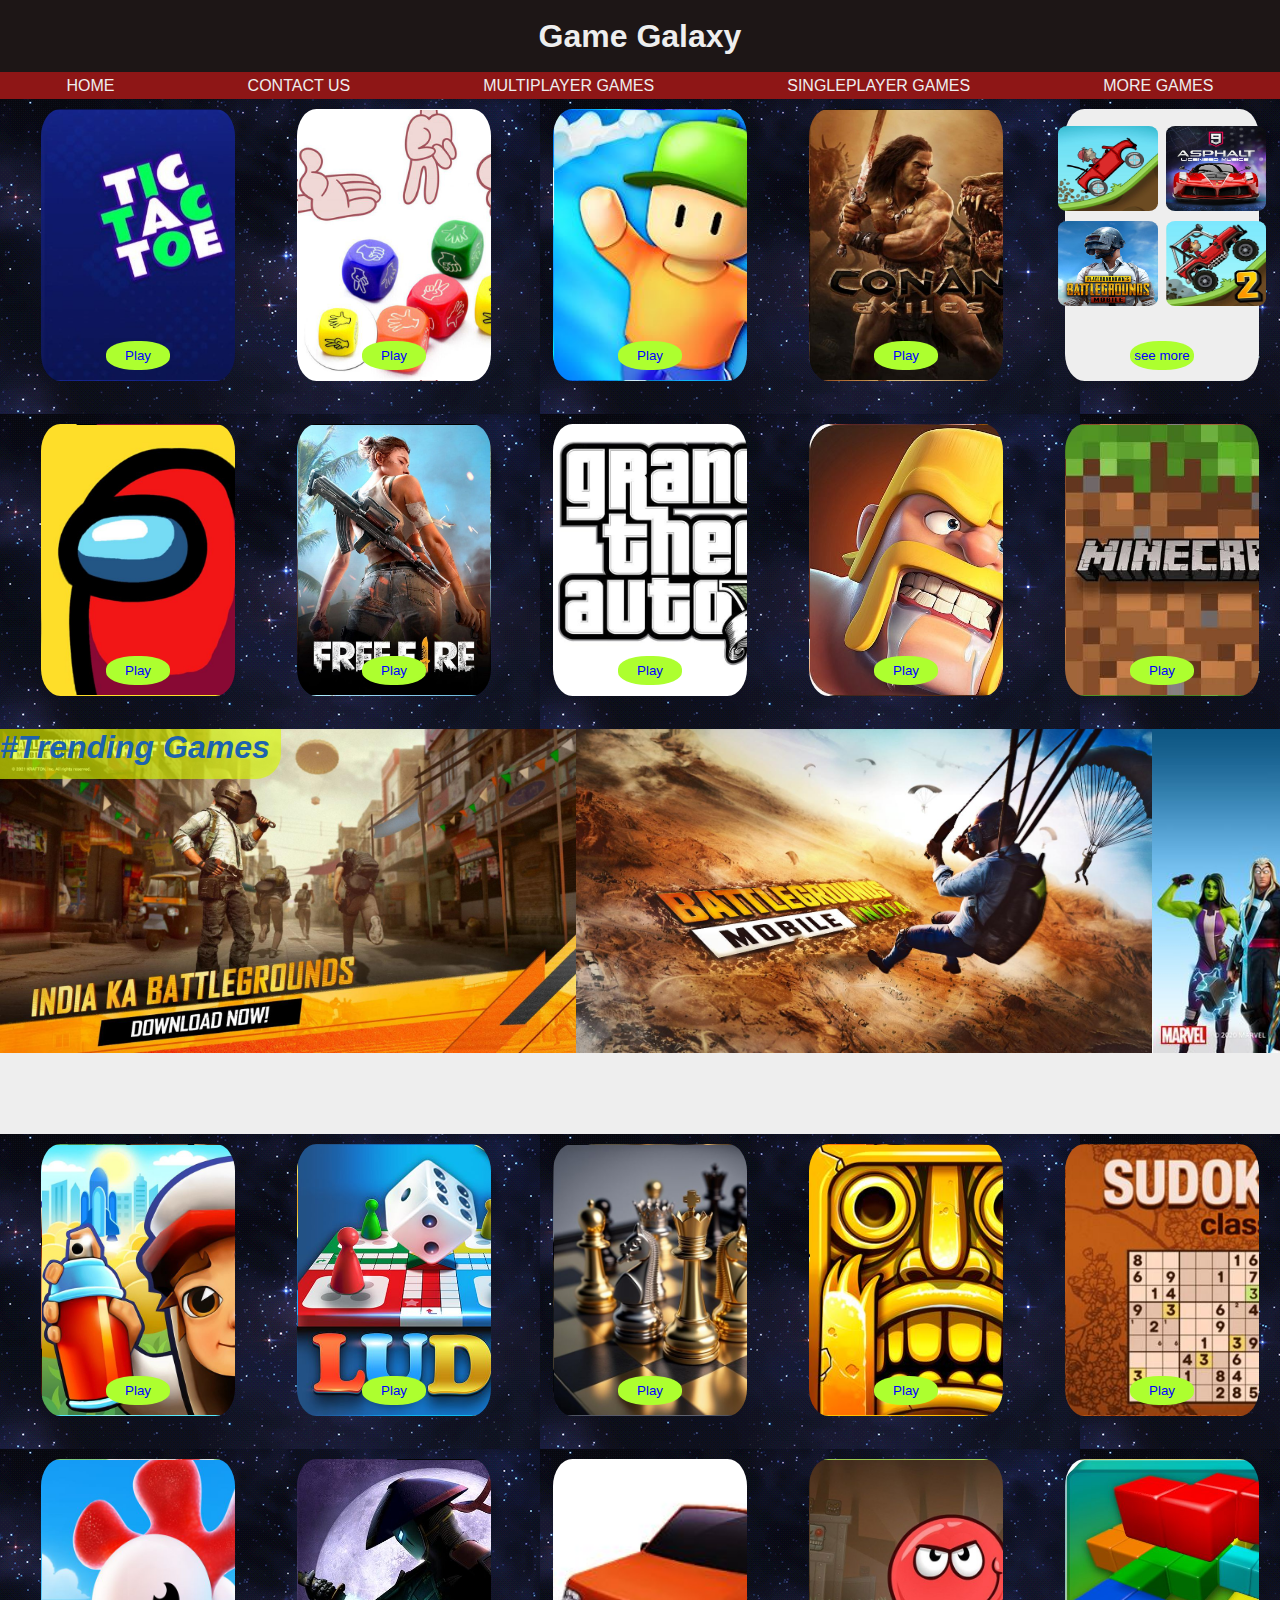
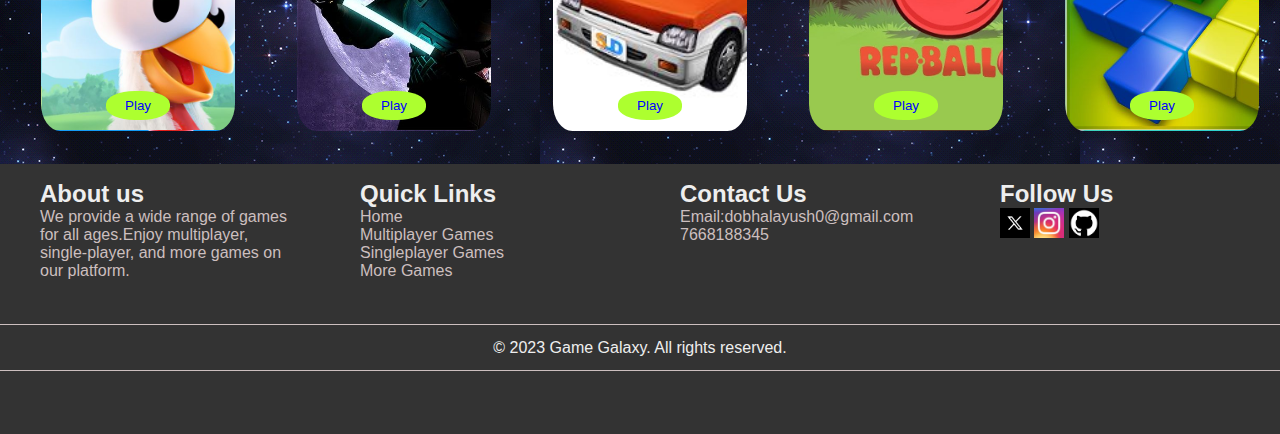
<file: index.html>
<!DOCTYPE html>
<html lang="en">
<head>
    <meta charset="UTF-8">
    <meta name="viewport" content="width=device-width, initial-scale=1.0">
    <title>Game Galaxy</title>
    <link rel="stylesheet" href="home.css">
   </head>
<body>
    <header>
     <div class="navpanel">
        <h1>Game Galaxy</h1>
     </div>
     <div class="navpanel2">
        <p>HOME</p>
        <p>CONTACT US</p>
        <p>MULTIPLAYER GAMES</p>
        <p>SINGLEPLAYER GAMES</p>
        <p>MORE GAMES</p>
    </div>
    </header>
    <div class="hero-section">
        <div class="game-image border" style="background-image:url('xoxo.jpg');"><button class="play border" ><a href="/Gamegalaxy/tictactoe.html" target="main">Play</a></button></div>
        <div class="game-image border" style="background-image:url('stone.jpg');"><button class="play border">Play</button></div>
        <div class="game-image border" style="background-image:url('stumbleguys.jpg');"><button class="play border">Play</button></div>
        <div class="game-image border" style="background-image:url('Conan.jpg');"><button class="play border">Play</button></div>
        <div class="game-image border">
            <img class="more border" src="hillclimb.jpg" height="85px" width="100px">
            <img class="more2 border" src="ASPHALT 9 LEGENDS.jpg" height="85px" width="100px">
            <img class="more3 border" src="pubg.jpg" height="85px" width="100px">
            <img class="more4 border" src="hillclimb2.jpg" height="85px" width="100px">
            <button class="play border">see more</button>
        </div>
    </div>
    <div class="third-Container">
        <div class="game-image border" style="background-image:url('AMONG\ US\ LOGO.jpg');"><button class="play border" >Play</button></div>
        <div class="game-image border" style="background-image:url('ff.jpg');"><button class="play border">Play</button></div>
        <div class="game-image border" style="background-image:url('gta\ v.jpg');"><button class="play border">Play</button></div>
        <div class="game-image border" style="background-image:url('Clash\ of\ clans\ app\ logo.jpg');"><button class="play border">Play</button></div>
        <div class="game-image border" style="background-image:url('Minecraft\ logo.jpg');"><button class="play border">Play</button></div>
    </div>
    <div class="horizontal-div ">
        <div class="trend-games "><h1>#Trending Games</h1></div>
        <div class="trends">
        <img src="bgmi horridiv.jpg" alt="pubg">
        <img src="bgmi2.jpg" alt="pubg">
        <img src="fortnite.jpg">
        <img src="NEW FORTNITE KEYART!!.jpg">
        <img src="ft3.jpg">
        <img src="Stumble Guys.jpg">
        </div>
    </div>
    <div class="fourth-Container">
        <div class="game-image border" style="background-image:url('subway.jpg');"><button class="play border" >Play</button></div>
        <div class="game-image border" style="background-image:url('Ludo.jpg');"><button class="play border">Play</button></div>
        <div class="game-image border" style="background-image:url('chess.jpg');"><button class="play border">Play</button></div>
        <div class="game-image border" style="background-image:url('temple.jpg');"><button class="play border">Play</button></div>
        <div class="game-image border" style="background-image:url('Sudoku.jpg');"><button class="play border">Play</button></div>
    </div>
    <div class="fifth-Container">
        <div class="game-image border" style="background-image:url('hayday.jpg');"><button class="play border" >Play</button></div>
        <div class="game-image border" style="background-image:url('SHADOW\ FIGHT\ 3.jpg');"><button class="play border">Play</button></div>
        <div class="game-image border" style="background-image:url('Dr_\ Driving.jpg');"><button class="play border">Play</button></div>
        <div class="game-image border" style="background-image:url('redball.jpg');"><button class="play border">Play</button></div>
        <div class="game-image border" style="background-image:url('tetris.jpg');"><button class="play border">Play</button></div>
    </div>
    <footer>
        <div class="footer">
            <div class="footer-about">
            <h1>About us</h1>
            <p>We provide a wide range of games for all ages.Enjoy multiplayer, single-player, and more games on our platform.</p>
            </div>
            <div class="footer-links">
            <h1>Quick Links</h1>
            <ul>
            <li><a href="/Gamegalaxy/index.html">Home</a></li>
            <li><a>Multiplayer Games</a></li>
            <li><a>Singleplayer Games</a></li>
            <li><a>More Games</a></li>
            </ul>
            </div>
            <div class="footer-contact">
            <h1>Contact Us</h1>
            <p>Email:dobhalayush0@gmail.com</p>
            <p>7668188345</p>
            </div>
            <div class="footer-follow">
            <h1>Follow Us</h1>
            <a href="https://x.com/ayush_dobh11454?t=HytXcMPmpahhX0-r9wLzVg&s=09" target="main"><img src="xlogo.jpg"></a>
            <a href="https://www.instagram.com/ayushdobhal_/" target="main"><img src="ig.jpg"></a>
            <a href="https://github.com/Ayush502-cell" target="main"><img src="git.jpg"></a>
            </div>
            <div class="copyright-section">
                <p>© 2023 Game Galaxy. All rights reserved.</p>
            </div>
        </div>
    </footer>
    <script src="home.js"></script>
</body>
<h1></h1>
</html>
</file>
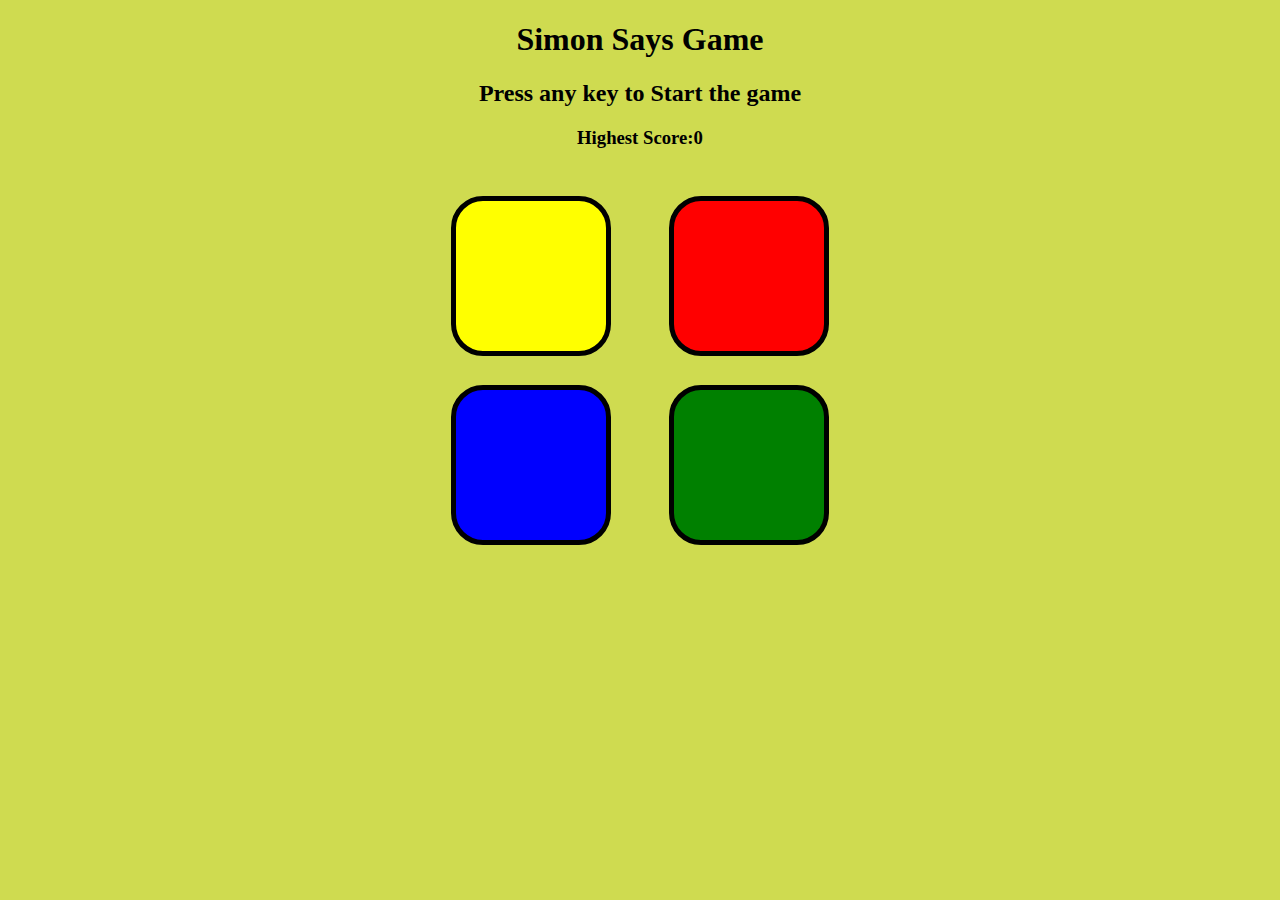
<file: SimonS.html>
<!DOCTYPE html>
<html lang="en">
<head>
    <meta charset="UTF-8">
    <meta name="viewport" content="width=device-width, initial-scale=1.0">
    <title>Document</title>
    <link rel="stylesheet" href="SimonS.css">
</head>
<body>
<h1>Simon Says Game</h1>
<h2>Press any key to Start the game</h2>
<h3>Highest Score:<span id="highscore">0</span></h3>
<div class="box-container">
    <div class="line-one">
        <div class="boxes yellow btn" type="button" id="yellow"></div>
        <div class="boxes blue btn" type="button" id="blue"></div>
    </div>
    <div class="line-two">
        <div class="boxes red btn" type="button" id="red"></div>
        <div class="boxes green btn" type="button" id="green"></div>
    </div>
</div>
    <script src="SimonS.js"></script>
</body>
</html>
</file>
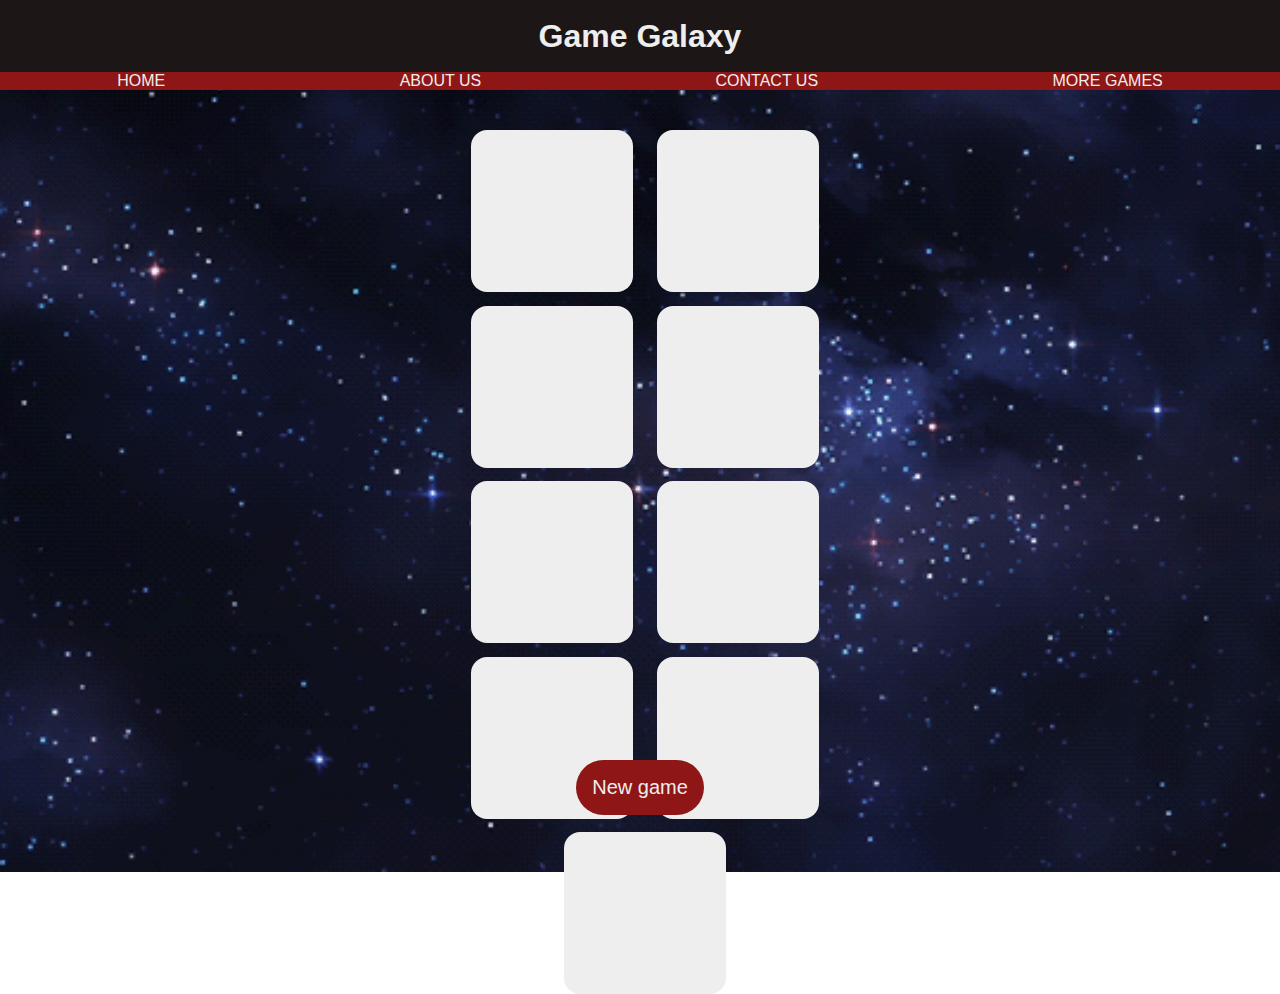
<file: tictactoe.html>
<!DOCTYPE html>
<html lang="en">
<head>
    <meta charset="UTF-8">
    <meta name="viewport" content="width=device-width, initial-scale=1.0">
    <title>Tic-Tac Toe</title>
    <link rel="stylesheet" href="tictactoe.css">
</head>
<body>
<header>
    <div id="header">
    <h1>Game Galaxy</h1>
    </div>
    <div id="header-bar">
    <a>HOME</a>
    <a>ABOUT US</a>
    <a>CONTACT US</a>
    <a>MORE GAMES</a>
    </div>
</header>
    <div class="mssg ">
        <p id="msg"></p>
    </div>
    <div class="tictactoe">
        <div class="game">
        <button class="box"></button>
        <button class="box"></button>
        <button class="box"></button>
        <button class="box"></button>
        <button class="box"></button>
        <button class="box"></button>
        <button class="box"></button>
        <button class="box"></button>
        <button class="box"></button>
        </div>
    </div>
    <button class="reset-button">New game</button>
    <script src="new.js"></script>
</body>
</html>
</file>
<file: home.css>
*{
    margin:0;
    padding:0;
    font-family:'Trebuchet MS', 'Lucida Sans Unicode', 'Lucida Grande', 'Lucida Sans', Arial, sans-serif;
    text-decoration:none;
    list-style-type: none;
}
/*first box navigation bar*/
.navpanel{
    display:flex;
    justify-content:space-around;
    align-items: center;
    height:8vh;
    width:100vw;
    color:#EEEEEE;
    background-color:#1D1616;
    
}
/*Second box games bar*/
.navpanel2{
    background-color:#8E1616;
    color:#EEEEEE;
    height:3vh;
    width:100vw;
    display:flex;
    justify-content:space-around;
    align-items: center;
    cursor:pointer;
    
}
/*hero section of the body*/
.hero-section{
    display:flex;
    justify-content:space-around;
    height:35vh;
    width:100vw;
    background-image:url('body.gif');
    
}
.game-image{
    display:flex;
    justify-content:center;
    height:30vh;
    width:15vw;
    background-color:#EEEEEE;
    background-size: cover;
    margin-left:20px;
    margin-top:10px;
    border-radius:10%;
    position:relative;
}

.game-image a{
    color:blue;
}

.play{
    height:1.8rem;
    Width:4rem;
    background-color:greenyellow;
    color:blue;
    border-radius: 45%;
    position:absolute;
    bottom:10px; 
    cursor:pointer; 

}
.more{
    margin-top:15px;
    border-radius:10%;
    position:absolute;
    margin-right:6.8em;
}
.more2{
    margin-top:15px;
    border-radius:10%;
    position:absolute;
    margin-left:6.8em;
}
.more3{
    margin-top:110px;
    border-radius:10%;
    position:absolute;
    margin-right:6.8em;
}
.more4{
    margin-top:110px;
    border-radius:10%;
    position:absolute;
    margin-left:6.8em;
}
.border{
    border: 1px solid transparent;
    transition:transform 0.3s ease;
}
.border:hover{
    border: 2.5px solid rgb(73, 213, 232) ;
    transform:scale(1.1);
}

/*horizontal bar*/
.horizontal-div{
    background-color:#EEEEEE;
    color:rgb(29, 98, 173);
    height:45vh;
    width:100vw;
    overflow: hidden;
    white-space: nowrap;
    
}
.horizontal-div img{
    max-height: 100px;
    max-width: 100px;
    object-fit: cover;
   
}

.trend-games{
    height:50px;
    width:280.5px;
    background-color: rgba(216, 249, 3, 0.636);
    position:absolute;
    margin-right:0.5rem;
    font-size: medium;
    font-style: italic;
    border-bottom-right-radius:25px;
    z-index: 2;

}
.trends{
    animation:scroll 10s linear infinite;
    display:flex;
    justify-content: space-around;
    align-items:center;
  
}
.trends img{
    max-height:45vh;
    max-width: 45vw;
    object-fit: cover;
}

.trends h1{
    margin-left:1.8rem;
    
}

.trends img{
    height:fit-content;
    width:fit-content;
    z-index:auto;
    
}
@keyframes scroll {
    0% {
        transform: translateX(0);
    }
    100% {
        transform: translateX(-100%); /* Scrolls to the left */
    }
}
/*third box*/
.third-Container{
    display:flex;
    justify-content:space-around;
    height:35vh;
    width:100vw;
    background-image:url('body.gif');
}
/*fourth container*/
.fourth-Container{
    display:flex;
    justify-content:space-around;
    height:35vh;
    width:100vw;
    background-image:url('body.gif');
}
/*fifth-container*/
.fifth-Container{
    display:flex;
    justify-content:space-around;
    height:35vh;
    width:100vw;
    background-image:url('body.gif');
}

/*footer Section*/
.footer{
    display:flex;
    justify-content:space-around;
    height:30vh;
    width:100vw;
    background-color: #333;
    cursor: pointer;
    position:relative;
}
.footer h1{
    font-size: 1.5rem;
}

.footer-about{
    display:inline-block;
    height:25vh;
    width:20vw;
    margin-top:1rem;
    margin-left:1rem;
}
.footer-about h1{
    color:#EEEEEE;
}
.footer-about p{
    color:#ccbfbf;
}
 
.footer-links{
    display:inline-block;
    height:25vh;
    width:20vw;
    margin-top:1rem;
    margin-left:1rem;
}
.footer-links h1{
    color:#EEEEEE;
}

.footer-links a{
    text-decoration: none;
    color:#ccbfbf;
}
.footer-links a:hover{
    text-decoration: underline;
}
.footer-contact{
    display:inline-block;
    height:25vh;
    width:20vw;
    margin-top:1rem;
    margin-left:1rem;
}
.footer-contact h1{
    color:#EEEEEE;
}
.footer-contact{
    color:#ccbfbf;
}
.footer-follow{
    display:inline-block;
    height:25vh;
    width:20vw;
    margin-top:1rem;
    margin-left:1rem;
}
.footer-follow h1{
    color:#EEEEEE;
}
.footer-follow img{
    height:30px;
    width:30px;
    transition:transform 0.3s ease;
}
.footer-follow img:hover{
    transform: scale(1.2);
}


.copyright-section{
    display:flex;
    height:5vh;
    width:100vw;
    border:1px solid #ccbfbf;
    color:#EEEEEE;
    justify-content:center;
    align-items:center;
    position:absolute;
    margin-top:10rem;
}
</file>
<file: SimonS.css>
body{
    text-align:center;
    background-color:rgb(207, 219, 80);
}
.boxes{
    border:5px solid black;
    height : 150px;
    width:150px;
    border-radius:20%;
    margin:1.8rem;
}
.box-container{
    display:flex;
    justify-content:center;
}

.yellow{
    background-color:yellow;
}

.blue{
    background-color:blue;
}

.red{
    background-color:red;
}

.green{
    background-color:green;
}

.boxes.flash{
    background-color:white !important;
}

.userflash{
    background-color:rgb(0, 255, 251);
}
</file>
<file: tictactoe.css>
*{
    margin:0;
    padding:0;
    font-family:'Trebuchet MS', 'Lucida Sans Unicode', 'Lucida Grande', 'Lucida Sans', Arial, sans-serif;
}
body{
    text-align: center;
    background-image: url('body.gif');
    background-size: cover;
    background-repeat: no-repeat;
    color:#EEEEEE;
}
#header{
    display:flex;
    justify-content:space-around;
    background-color: #1D1616;
    height:8vh;
    align-items: center;
    color:#EEEEEE;
}
#header-bar{
    display:flex;
    background-color: #8E1616;
    justify-content: space-around;
    align-items:center;

}

/*tic tact toe game stylingh*/
.tictactoe{
    display:flex;
    height:70vh;
    width:auto;
    margin-top:2.5rem;
    justify-content:center;
    align-items:center;
}
.game{
    height:70vh;
    width:35vw;
    display:flex;
    flex-wrap: wrap;
    justify-content: center;
    gap:1.5vmin;
}
.box{
    height:18vmin;
    width:18vmin;
    border-radius:10%;
    border:none;
    margin-left:10px;
    background-color:#EEEEEE;
    cursor:pointer;
    font-size:8vmin;
    color:#cd3d3d;
    border:none;
    
}
.reset-button{
    padding:1rem;
    font-size:1.25rem;
    background-color: #8E1616;
    color:#EEEEEE;
    border-radius:3rem;
    border:none;
    cursor:pointer;
}
.reset-button:hover{
    background-color: aqua;
    color:black;
}
#msg{
    font-size:4rem;
    display:hide;
}
</file>
